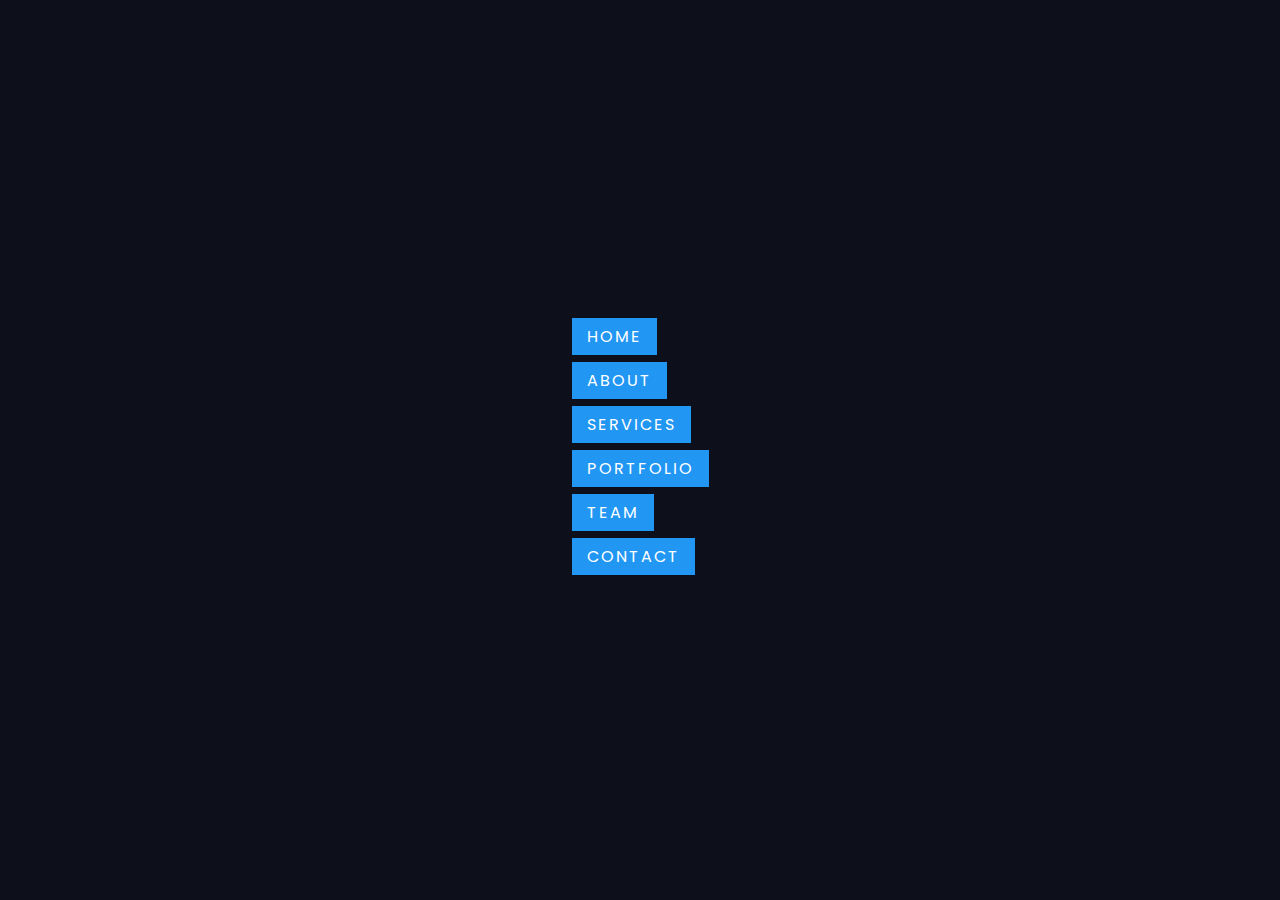
<file: anim1 (Menu)/index.html>
<!DOCTYPE html>
<html lang="en">
<head>
    <meta charset="UTF-8">
    <meta name="viewport" content="width=device-width, initial-scale=1.0">
    <title>Css Amination 1</title>
    <link rel="stylesheet" href="src/css/style.css">
    <link href="https://fonts.googleapis.com/css2?family=Poppins&display=swap" rel="stylesheet">
</head>
<body>
    <ul>
        <li data-text='Home'>
            <a href="#">Home</a>
        </li>
        <li data-text='About'>
            <a href="#">About</a>
        </li>
        <li data-text='Services'>
            <a href="#">Services</a>
        </li>
        <li data-text='Portfolio'>
            <a href="#">Portfolio</a>
        </li>
        <li data-text='Team'>
            <a href="#">Team</a>
        </li>
        <li data-text='Contact'>
            <a href="#">Contact</a>
        </li>
    </ul>
</body>
</html>
</file>
<file: anim1 (Menu)/src/css/style.css>
* {
    margin: 0;
    padding: 0;
    font-family: 'Poppins', 'Cambria', sans-serif;
}

body {
    display: flex;
    justify-content: center;
    align-items: center;
    min-height: 100vh;
    background: #0d0f1b;
    overflow: hidden;
}

ul{
    position: relative;
    display: flex;
    flex-direction: column;
}

ul li {
    list-style: none;
}


ul li:before {
    content: attr(data-text);
    position: absolute;
    top: 50%;
    left: 50%;
    transform: translate(-50%, -50%);
    color: #fff;
    font-size: 6em;
    font-weight: 700;
    pointer-events: none;
    opacity: 0;
    letter-spacing: 20px;
    transition: .5s;
    white-space: nowrap;
}

ul li:hover:before{
    opacity: .05;
    letter-spacing: 0px;
}

ul li a {
    position: relative;
    display: inline-block;
    padding: 6px 15px;
    text-decoration: none;
    background: #2196f3;
    color: #fff;
    text-transform: uppercase;
    letter-spacing: 2px;
    overflow: hidden;
    transition: .2s all;
    z-index: 1;
}

ul:hover li a {
    opacity: 0;
}

ul li a:hover {
    transform: scale(1.4);
    z-index: 1000;
    background: #ff3f81;
    opacity: 1;
}

ul li a:before {
    content: '';
    position: absolute;
    top: 0;
    left: -100px;
    width: 80px;
    height: 100%;
    background: linear-gradient(90deg, transparent, rgba(255, 255, 255, .8), transparent);
    transform: skewX(35deg);
    transition: 0s;
}

ul li a:hover:before {
    left: calc(100% + 100px);
    transition: .5s;
    transition-delay: .2s;
}
</file>
